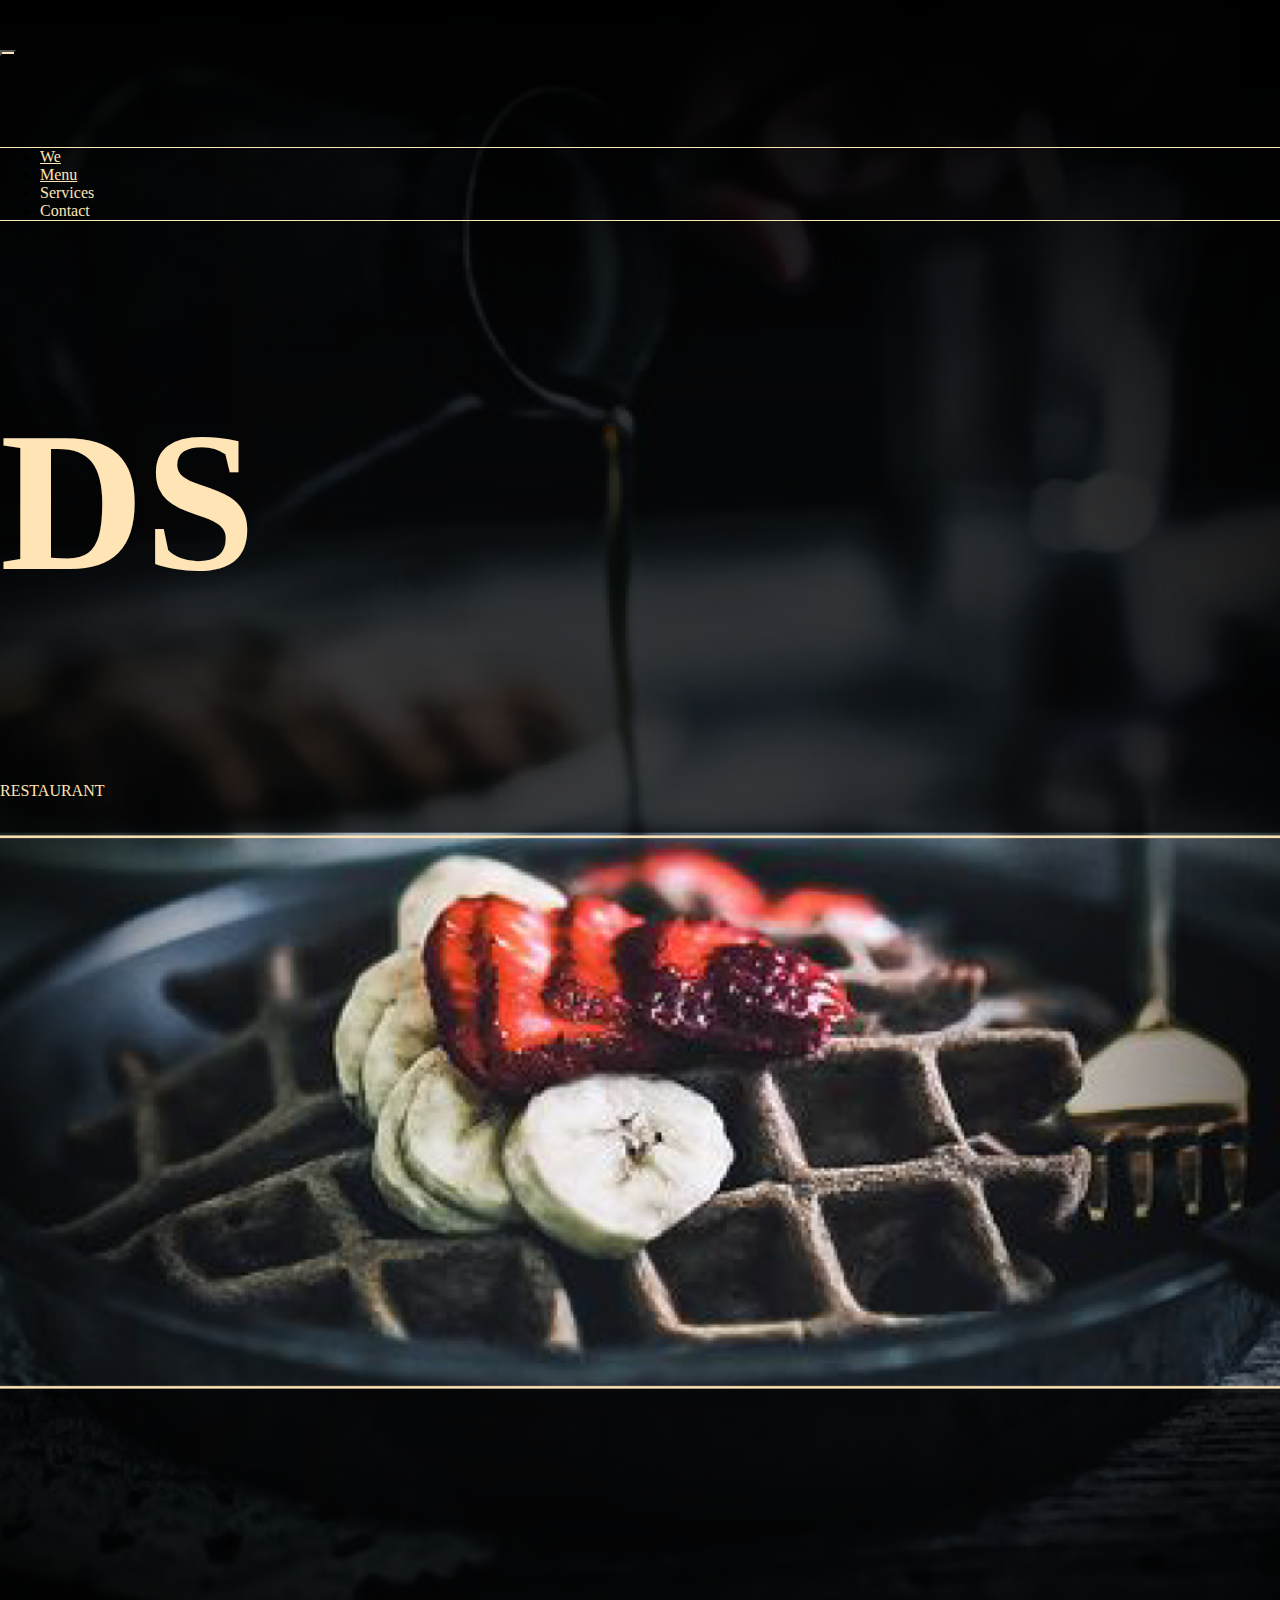
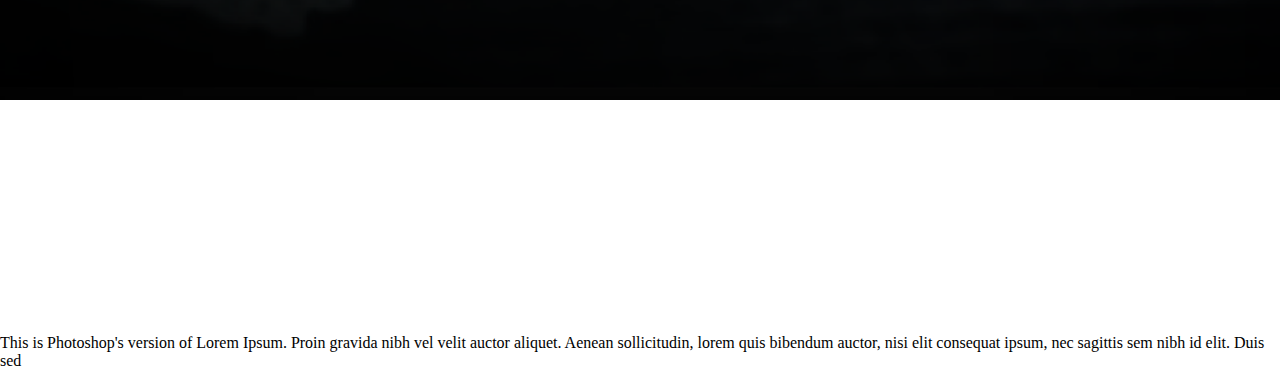
<file: index.html>
<!DOCTYPE html>
<html>
<head>
	<meta charset="utf-8">
	<title>Maquette BootStrap</title>
	<link href="https://cdn.jsdelivr.net/npm/bootstrap@5.1.2/dist/css/bootstrap.min.css" rel="stylesheet" integrity="sha384-uWxY/CJNBR+1zjPWmfnSnVxwRheevXITnMqoEIeG1LJrdI0GlVs/9cVSyPYXdcSF" crossorigin="anonymous">
	<link rel="stylesheet" href="style.css">
</head>
<body>
	<!-----------------------------------------BEGINNING OF THE HEADER------------------------------------------------>
	<header>
		<div class="container">
			<div class="row">
				<!-----------------------------------NAVBAR---------------------------------------------------------->
				<nav class="navbar navbar-expand-lg navbar-light">
					<div class="container-fluid">
						<button class="navbar-toggler" type="button" data-bs-toggle="collapse" data-bs-target="#navbarNav" aria-controls="navbarNav" aria-expanded="false" aria-label="Toggle navigation">
							<span class="navbar-toggler-icon"></span>
						</button>
						<div class="collapse navbar-collapse" id="navbarNav">
							<ul class="navbar-nav justify-content-around">
								<li class="nav-item">
									<a class="nav-link" href="#">We</a>
								</li>
								<li class="nav-item">
									<a class="nav-link" href="#">Menu</a>
								</li>
								<li class="nav-item">
									<a class="nav-link">Services</a>
								</li>
								<li class="nav-item">
									<a class="nav-link">Contact</a>
								</li>
							</ul>
						</div>
					</div>
				</nav>
			</div>
			<!----------------------------------------------TITLE--------------------------------------------------------------->
			<div class="row align-items-center">
				<div class="col-12 text-center flex2">
					<div class="title">
						<h2 class="fw-lighter">DS</h2>
						<p class="fs-2">RESTAURANT</p></div>
					</div>
				</div>

				<!-----------------------------------------------------------TEXT-------------------------------------------------->
				<div class="row justify-content-center">
					<div class="col-8 flex text-center">
						<p class="text-light">This is Photoshop's version  of Lorem Ipsum. Proin gravida nibh vel velit auctor aliquet. Aenean sollicitudin, lorem quis bibendum auctor, nisi elit consequat ipsum, nec sagittis sem nibh id elit. Duis sed </p>
					</div>
				</div>
			</div>
		</header>
		<script src="https://cdn.jsdelivr.net/npm/bootstrap@5.1.2/dist/js/bootstrap.bundle.min.js" integrity="sha384-kQtW33rZJAHjgefvhyyzcGF3C5TFyBQBA13V1RKPf4uH+bwyzQxZ6CmMZHmNBEfJ" crossorigin="anonymous"></script>
	</body>
	</html>
</file>
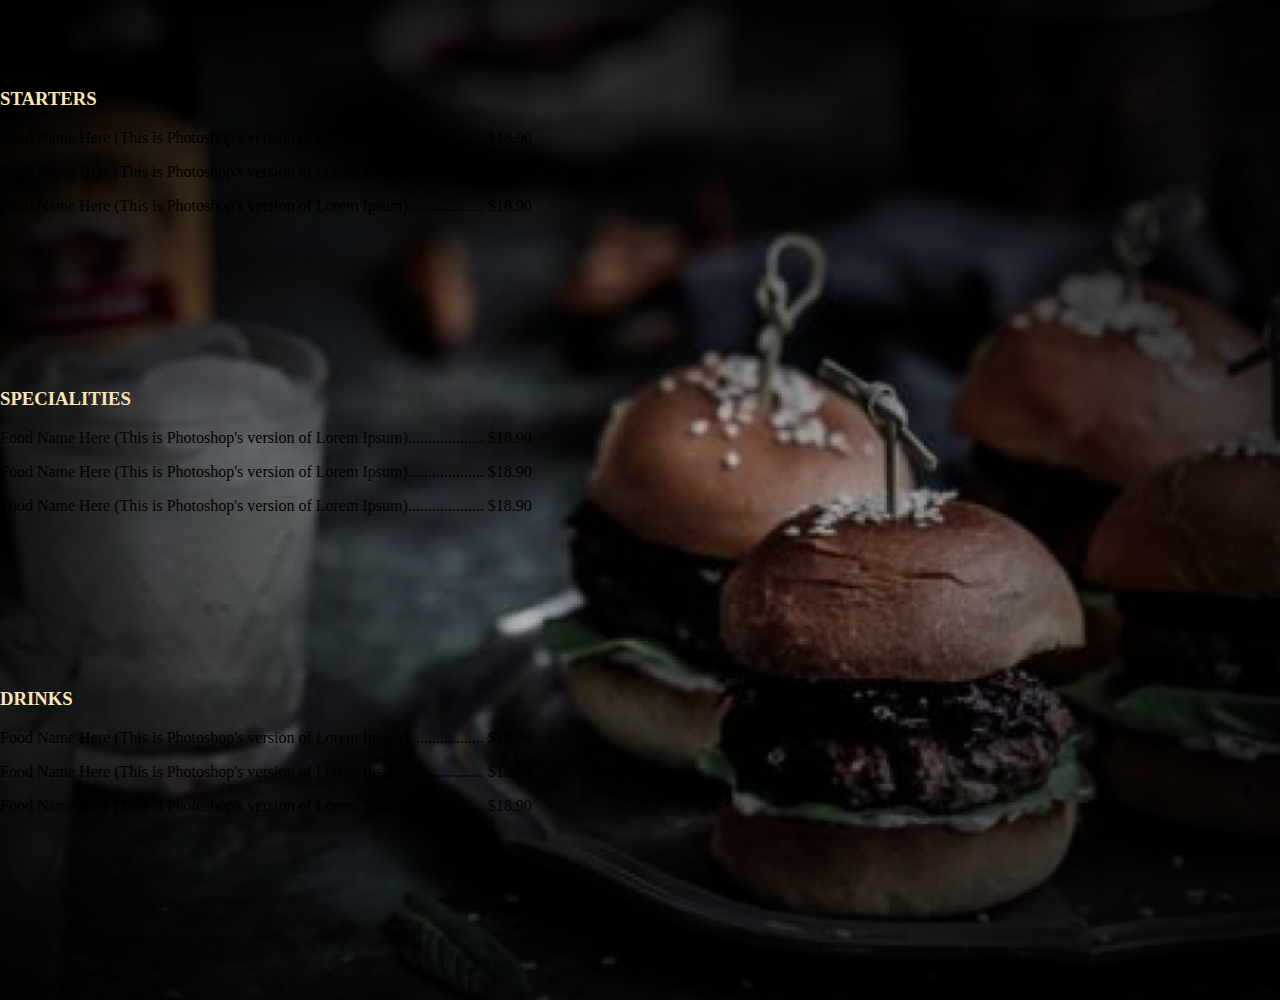
<file: bloc 4/index.html>
<!---
INDEX HTML OF BLOC 4
ULYSSE
--------->
<!DOCTYPE html>
<html>
<head>
	<meta charset="utf-8">
	<title>Bloc 4</title>
	<link href="https://cdn.jsdelivr.net/npm/bootstrap@5.1.2/dist/css/bootstrap.min.css" rel="stylesheet" integrity="sha384-uWxY/CJNBR+1zjPWmfnSnVxwRheevXITnMqoEIeG1LJrdI0GlVs/9cVSyPYXdcSF" crossorigin="anonymous">
	<link rel="stylesheet" href="style.css">
</head>
<body>
	<section class="bloc4">
		<div class="container flex text-center">
			<div class="row text-light">
				<h3>STARTERS</h3>
				<p>Food Name Here  (This is Photoshop's version  of Lorem Ipsum)<span class="dots"></span>  $18.90</p>
				<p>Food Name Here  (This is Photoshop's version  of Lorem Ipsum)<span class="dots"></span>  $18.90</p>
				<p>Food Name Here  (This is Photoshop's version  of Lorem Ipsum)<span class="dots"></span>  $18.90</p>
			</div>
			<div class="row text-light">
				<h3>SPECIALITIES</h3>
				<p>Food Name Here  (This is Photoshop's version  of Lorem Ipsum)<span class="dots"></span>  $18.90</p>
				<p>Food Name Here  (This is Photoshop's version  of Lorem Ipsum)<span class="dots"></span>  $18.90</p>
				<p>Food Name Here  (This is Photoshop's version  of Lorem Ipsum)<span class="dots"></span>  $18.90</p>
			</div>
			<div class="row text-light">
				<h3>DRINKS</h3>
				<p>Food Name Here  (This is Photoshop's version  of Lorem Ipsum)<span class="dots"></span>  $18.90</p>
				<p>Food Name Here  (This is Photoshop's version  of Lorem Ipsum)<span class="dots"></span>  $18.90</p>
				<p>Food Name Here  (This is Photoshop's version  of Lorem Ipsum)<span class="dots"></span>  $18.90</p>
			</div>
		</div>
	</section>
</body>
</html>
</file>
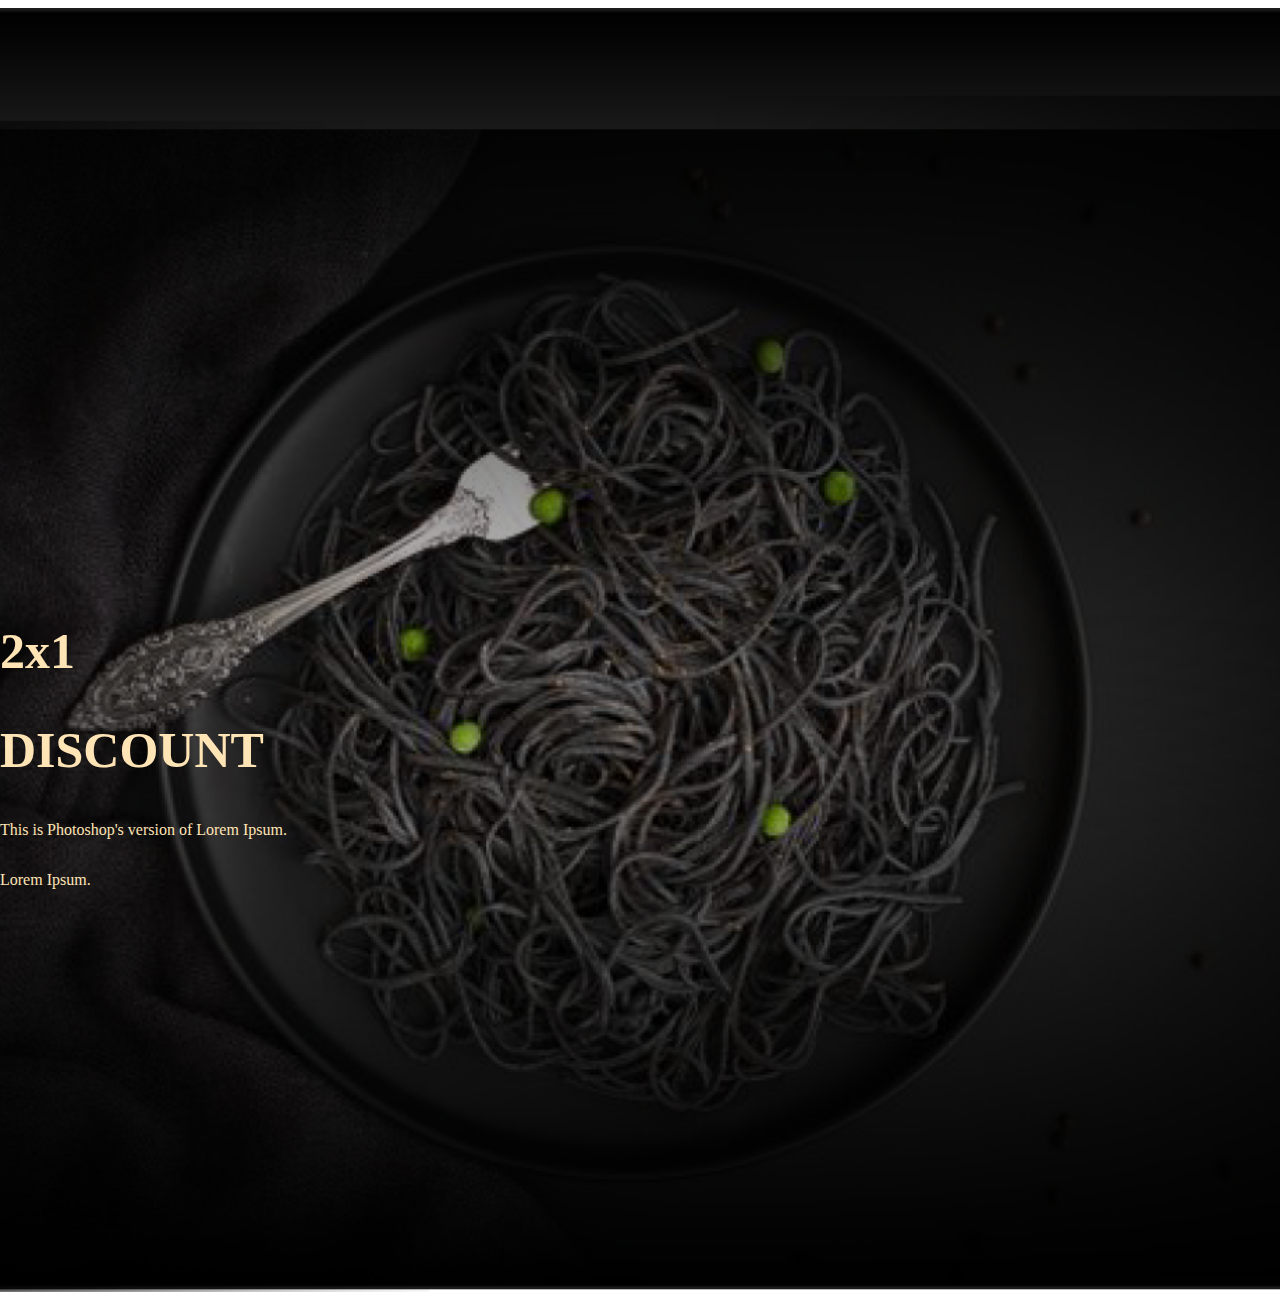
<file: bloc 5/index.html>
<!---
BLOC 5 HTML
ULYSSE
-->
<!DOCTYPE html>
<html>
<head>
	<meta charset="utf-8">
	<title>Bloc 5</title>
	<link href="https://cdn.jsdelivr.net/npm/bootstrap@5.1.2/dist/css/bootstrap.min.css" rel="stylesheet" integrity="sha384-uWxY/CJNBR+1zjPWmfnSnVxwRheevXITnMqoEIeG1LJrdI0GlVs/9cVSyPYXdcSF" crossorigin="anonymous">
	<link rel="stylesheet" href="style.css">
</head>
<body>
	<section class="bloc5 container-fluid flex">
			<div class="row height">
				<div class="col-12 text-center">
					<h2 class="title">2x1</h2>
					<h2> DISCOUNT</h2>
					<p class="text-light">This is Photoshop's version  of Lorem Ipsum. </p>
				</div>
				<div class="col-8 text-light flex margin ">
					<p class="text-end"> Lorem Ipsum.</p>
				</div>
			</div>
	</section>
</body>
</html>
</file>
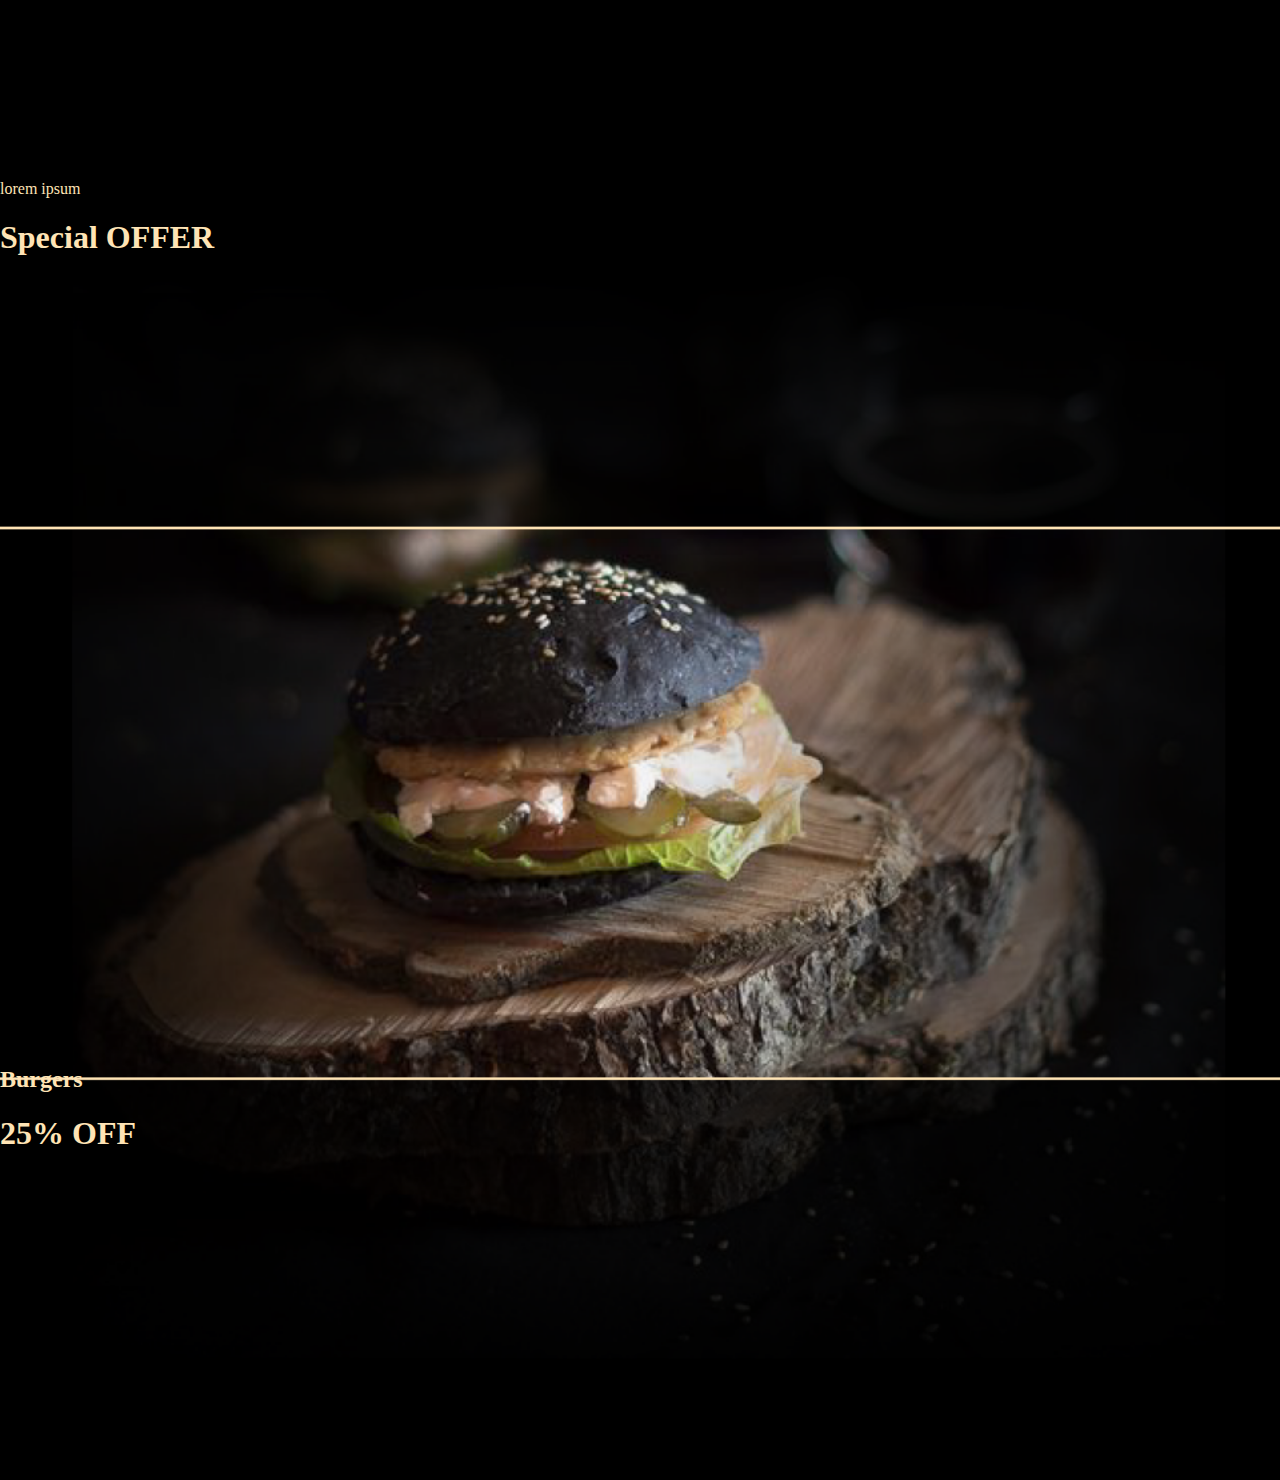
<file: bloc 6/index.html>
<!DOCTYPE html>
<html>
<head>
	<meta charset="utf-8">
	<title>Bloc 6</title>
	<link href="https://cdn.jsdelivr.net/npm/bootstrap@5.1.2/dist/css/bootstrap.min.css" rel="stylesheet" integrity="sha384-uWxY/CJNBR+1zjPWmfnSnVxwRheevXITnMqoEIeG1LJrdI0GlVs/9cVSyPYXdcSF" crossorigin="anonymous">
	<link rel="stylesheet" href="style.css">
</head>
<body>

	<section class="bloc6">
		<div class="container ">
			<div class="row offer">
				<div class="col-12 text-center align-items-end">
					<p>lorem ipsum</p>
					<h1>Special OFFER</h1>
				</div>

			</div>
			<div class="row height">

				<div class="col-12 text-center">
					<h2>Burgers</h2>
					<h1>25% OFF</h1>
				</div>
			</div>
		</div>
		</div>
		


	</section>




</body>
</html>
</file>
<file: style.css>
body{
	margin: 0;
}

header{
	/*top: 0 !important;*/
	background: url('img/img_header.png') no-repeat;
	background-size: 1920px;
	background-position: 50% 50%;
	overfow: hidden;
	height: 1700px;
}

header .container{
	height: 100%;
}

.navbar a{
	color: #ffe4b5;
}

.navbar-light .navbar-nav .nav-link {
	color: #ffe4b5;
}

.navbar-nav{
	width: 100%;
	border-top: 1px solid #ffe4b5; 
	border-bottom: 1px solid #ffe4b5;
	margin-top: 10vh;
}

.navbar-toggler{
	background: #ffe4b5;
	margin-top: 50px;
}


h2{
	font-size: 200px;
	
}

.title{
	color:  #ffe4b5;
}

.flex{
	display: flex;
	flex-direction: column;
	align-items: center;
	height: 130vh;
    justify-content: end
}
</file>
<file: bloc 4/style.css>
/*STYLE CSS 
ULYSSE
*/

body{
	margin: 0;
	background: black;
}

/*Background Image*/
.bloc4{
	top: 0 !important;
	background: url('../img/img_bloc4.png') no-repeat;
	background-size: 1920px;
	background-position: 50% 50%;
	overfow: hidden;
	height: 1000px;
}

.flex{
	display: flex;
	flex-direction: column;
	justify-content: space-around;
	height: 100vh;
}

/*Dots for the menu*/
.dots::after{
	content: "...................";
}

h3{
	color:  #ffe4b5;;
}
</file>
<file: bloc 5/style.css>
/*
CSS BLOC 5
ULYSSE
*/

body{
	margin: 0;
}

.bloc5{
	top: 0 !important;
	background: url('../img/img_bloc5.png') no-repeat;
	background-size: 1920px;
	background-position: 50% 50%;
	overfow: hidden;
	height: 1300px;
}

.flex{
	color:  #ffe4b5;
	display: flex;
	flex-direction: column;
	/*align-items: center;*/
	justify-content: end;
}

h2{
	font-size: 50px;
}

.title{
	letter-spacing: 10px5
}

.height{
	height: 80vh;
}

.margin{
	margin-bottom: 50px;
}
</file>
<file: bloc 6/style.css>
body{
	margin: 0;
	background: black;
	color: #ffe4b5;
}

.bloc6{
	top: 0 !important;
	background: url('../img/img_bloc6.png') no-repeat;
	background-size: 1920px;
	background-position: 50% 50%;
	overfow: hidden;
	height: 1300px;
}

.offer{
	margin-top: 20vh;
}

.height{
	margin-top: 90vh;
}

@media screen and (max-width: 900px)
{
	.height
	{
		margin-top: 100vh;
	}
}
</file>
